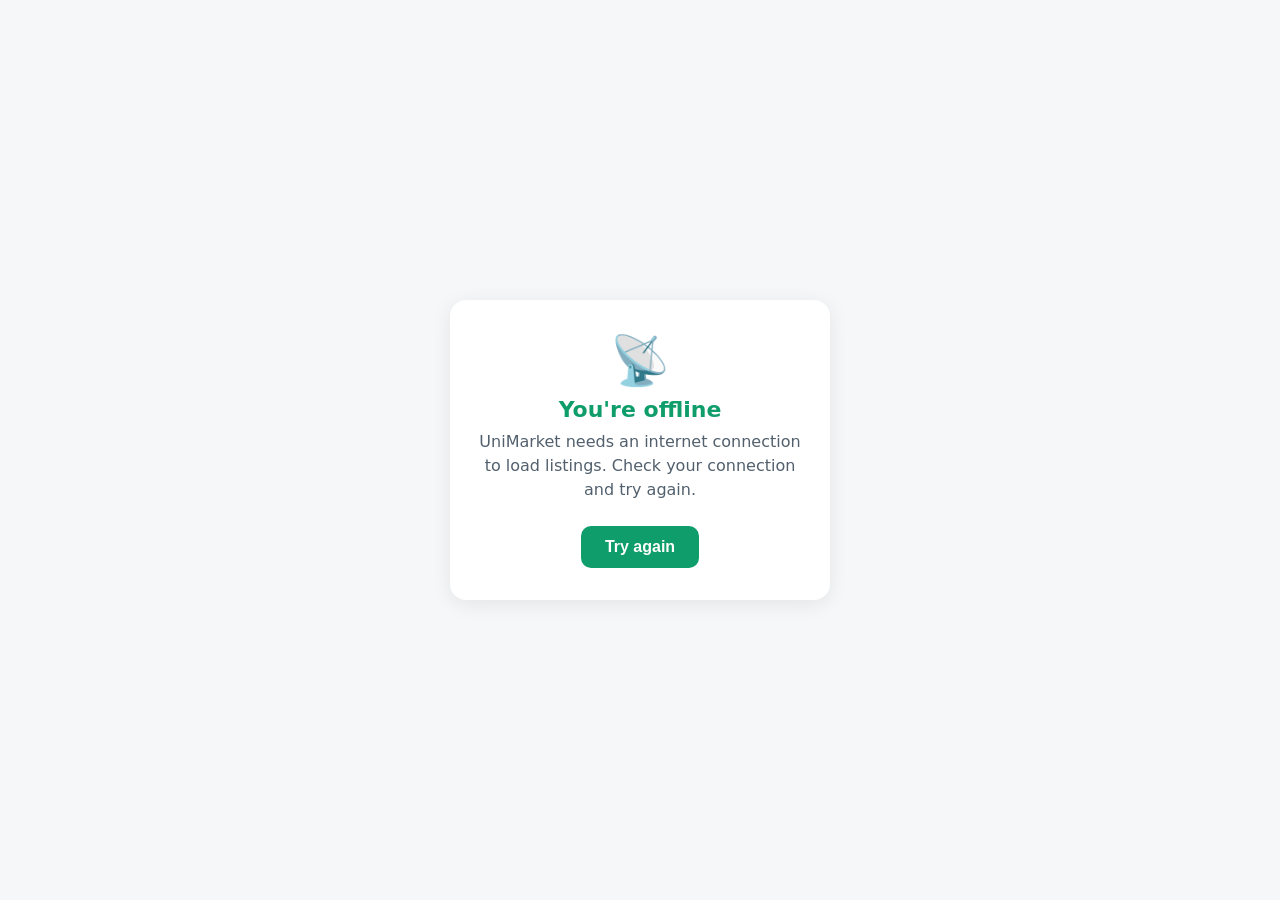
<file: offline.html>
<!DOCTYPE html>
<html lang="en">
<head>
  <meta charset="UTF-8">
  <meta name="viewport" content="width=device-width, initial-scale=1">
  <meta name="theme-color" content="#0f9d6b">
  <title>You're offline - UniMarket</title>
  <style>
    * { box-sizing: border-box; }
    body {
      margin: 0;
      min-height: 100vh;
      display: flex;
      align-items: center;
      justify-content: center;
      padding: 24px;
      background: #f6f7f9;
      color: #1f2933;
      font-family: system-ui, -apple-system, "Segoe UI", Roboto, sans-serif;
      text-align: center;
    }
    .card {
      max-width: 380px;
      background: #fff;
      border-radius: 16px;
      padding: 32px 24px;
      box-shadow: 0 4px 20px rgba(0, 0, 0, 0.08);
    }
    .icon { font-size: 48px; margin-bottom: 8px; }
    h1 { margin: 0 0 8px; font-size: 22px; color: #0f9d6b; }
    p { margin: 0 0 24px; line-height: 1.5; color: #52606d; }
    button {
      background: #0f9d6b;
      color: #fff;
      border: 0;
      border-radius: 10px;
      padding: 12px 24px;
      font-size: 16px;
      font-weight: 600;
      cursor: pointer;
    }
    button:active { opacity: 0.85; }
  </style>
</head>
<body>
  <div class="card">
    <div class="icon">📡</div>
    <h1>You're offline</h1>
    <p>UniMarket needs an internet connection to load listings. Check your connection and try again.</p>
    <button onclick="location.reload()">Try again</button>
  </div>
</body>
</html>
</file>
